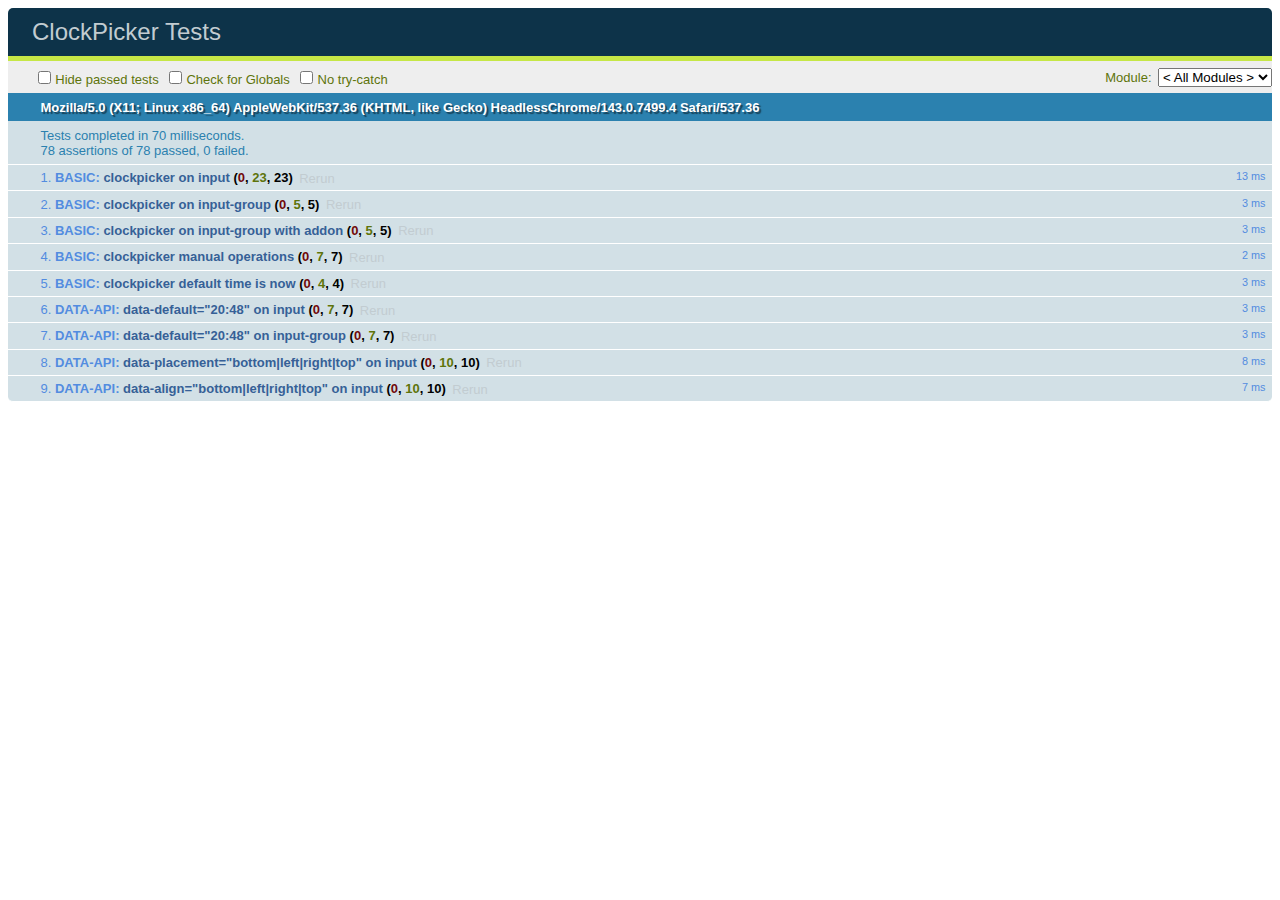
<file: clockpicker/test/all.html>
<!doctype html>
<html>
<head>
<meta charset="utf-8">
<meta http-equiv="X-UA-Compatible" content="IE=edge">
<meta name="viewport" content="width=device-width, initial-scale=1.0">
<title>ClockPicker Tests</title>

<link rel="stylesheet" type="text/css" href="assets/qunit-1.14.0.css">
<link rel="stylesheet" type="text/css" href="../dist/jquery-clockpicker.min.css">

<script type="text/javascript" src="../assets/js/jquery.min.js"></script>
<script type="text/javascript" src="../dist/jquery-clockpicker.min.js"></script>

<script type="text/javascript" src="assets/qunit-1.14.0.js"></script>
<script type="text/javascript" src="assets/utils.js"></script>

<script type="text/javascript" src="suites/basic.js"></script>
<script type="text/javascript" src="suites/data-api.js"></script>
</head>
<body>
<div id="qunit"></div>
<div id="qunit-fixture"></div>
<div id="qunit-visible"></div>
</body>
</html>
</file>
<file: clockpicker/test/assets/qunit-1.14.0.css>
/*!
 * QUnit 1.14.0
 * http://qunitjs.com/
 *
 * Copyright 2013 jQuery Foundation and other contributors
 * Released under the MIT license
 * http://jquery.org/license
 *
 * Date: 2014-01-31T16:40Z
 */

/** Font Family and Sizes */

#qunit-tests, #qunit-header, #qunit-banner, #qunit-testrunner-toolbar, #qunit-userAgent, #qunit-testresult {
	font-family: "Helvetica Neue Light", "HelveticaNeue-Light", "Helvetica Neue", Calibri, Helvetica, Arial, sans-serif;
}

#qunit-testrunner-toolbar, #qunit-userAgent, #qunit-testresult, #qunit-tests li { font-size: small; }
#qunit-tests { font-size: smaller; }


/** Resets */

#qunit-tests, #qunit-header, #qunit-banner, #qunit-userAgent, #qunit-testresult, #qunit-modulefilter {
	margin: 0;
	padding: 0;
}


/** Header */

#qunit-header {
	padding: 0.5em 0 0.5em 1em;

	color: #8699A4;
	background-color: #0D3349;

	font-size: 1.5em;
	line-height: 1em;
	font-weight: 400;

	border-radius: 5px 5px 0 0;
}

#qunit-header a {
	text-decoration: none;
	color: #C2CCD1;
}

#qunit-header a:hover,
#qunit-header a:focus {
	color: #FFF;
}

#qunit-testrunner-toolbar label {
	display: inline-block;
	padding: 0 0.5em 0 0.1em;
}

#qunit-banner {
	height: 5px;
}

#qunit-testrunner-toolbar {
	padding: 0.5em 0 0.5em 2em;
	color: #5E740B;
	background-color: #EEE;
	overflow: hidden;
}

#qunit-userAgent {
	padding: 0.5em 0 0.5em 2.5em;
	background-color: #2B81AF;
	color: #FFF;
	text-shadow: rgba(0, 0, 0, 0.5) 2px 2px 1px;
}

#qunit-modulefilter-container {
	float: right;
}

/** Tests: Pass/Fail */

#qunit-tests {
	list-style-position: inside;
}

#qunit-tests li {
	padding: 0.4em 0.5em 0.4em 2.5em;
	border-bottom: 1px solid #FFF;
	list-style-position: inside;
}

#qunit-tests.hidepass li.pass, #qunit-tests.hidepass li.running  {
	display: none;
}

#qunit-tests li strong {
	cursor: pointer;
}

#qunit-tests li a {
	padding: 0.5em;
	color: #C2CCD1;
	text-decoration: none;
}
#qunit-tests li a:hover,
#qunit-tests li a:focus {
	color: #000;
}

#qunit-tests li .runtime {
	float: right;
	font-size: smaller;
}

.qunit-assert-list {
	margin-top: 0.5em;
	padding: 0.5em;

	background-color: #FFF;

	border-radius: 5px;
}

.qunit-collapsed {
	display: none;
}

#qunit-tests table {
	border-collapse: collapse;
	margin-top: 0.2em;
}

#qunit-tests th {
	text-align: right;
	vertical-align: top;
	padding: 0 0.5em 0 0;
}

#qunit-tests td {
	vertical-align: top;
}

#qunit-tests pre {
	margin: 0;
	white-space: pre-wrap;
	word-wrap: break-word;
}

#qunit-tests del {
	background-color: #E0F2BE;
	color: #374E0C;
	text-decoration: none;
}

#qunit-tests ins {
	background-color: #FFCACA;
	color: #500;
	text-decoration: none;
}

/*** Test Counts */

#qunit-tests b.counts                       { color: #000; }
#qunit-tests b.passed                       { color: #5E740B; }
#qunit-tests b.failed                       { color: #710909; }

#qunit-tests li li {
	padding: 5px;
	background-color: #FFF;
	border-bottom: none;
	list-style-position: inside;
}

/*** Passing Styles */

#qunit-tests li li.pass {
	color: #3C510C;
	background-color: #FFF;
	border-left: 10px solid #C6E746;
}

#qunit-tests .pass                          { color: #528CE0; background-color: #D2E0E6; }
#qunit-tests .pass .test-name               { color: #366097; }

#qunit-tests .pass .test-actual,
#qunit-tests .pass .test-expected           { color: #999; }

#qunit-banner.qunit-pass                    { background-color: #C6E746; }

/*** Failing Styles */

#qunit-tests li li.fail {
	color: #710909;
	background-color: #FFF;
	border-left: 10px solid #EE5757;
	white-space: pre;
}

#qunit-tests > li:last-child {
	border-radius: 0 0 5px 5px;
}

#qunit-tests .fail                          { color: #000; background-color: #EE5757; }
#qunit-tests .fail .test-name,
#qunit-tests .fail .module-name             { color: #000; }

#qunit-tests .fail .test-actual             { color: #EE5757; }
#qunit-tests .fail .test-expected           { color: #008000; }

#qunit-banner.qunit-fail                    { background-color: #EE5757; }


/** Result */

#qunit-testresult {
	padding: 0.5em 0.5em 0.5em 2.5em;

	color: #2B81AF;
	background-color: #D2E0E6;

	border-bottom: 1px solid #FFF;
}
#qunit-testresult .module-name {
	font-weight: 700;
}

/** Fixture */

#qunit-fixture {
	position: absolute;
	top: -10000px;
	left: -10000px;
	width: 1000px;
	height: 1000px;
}
</file>
